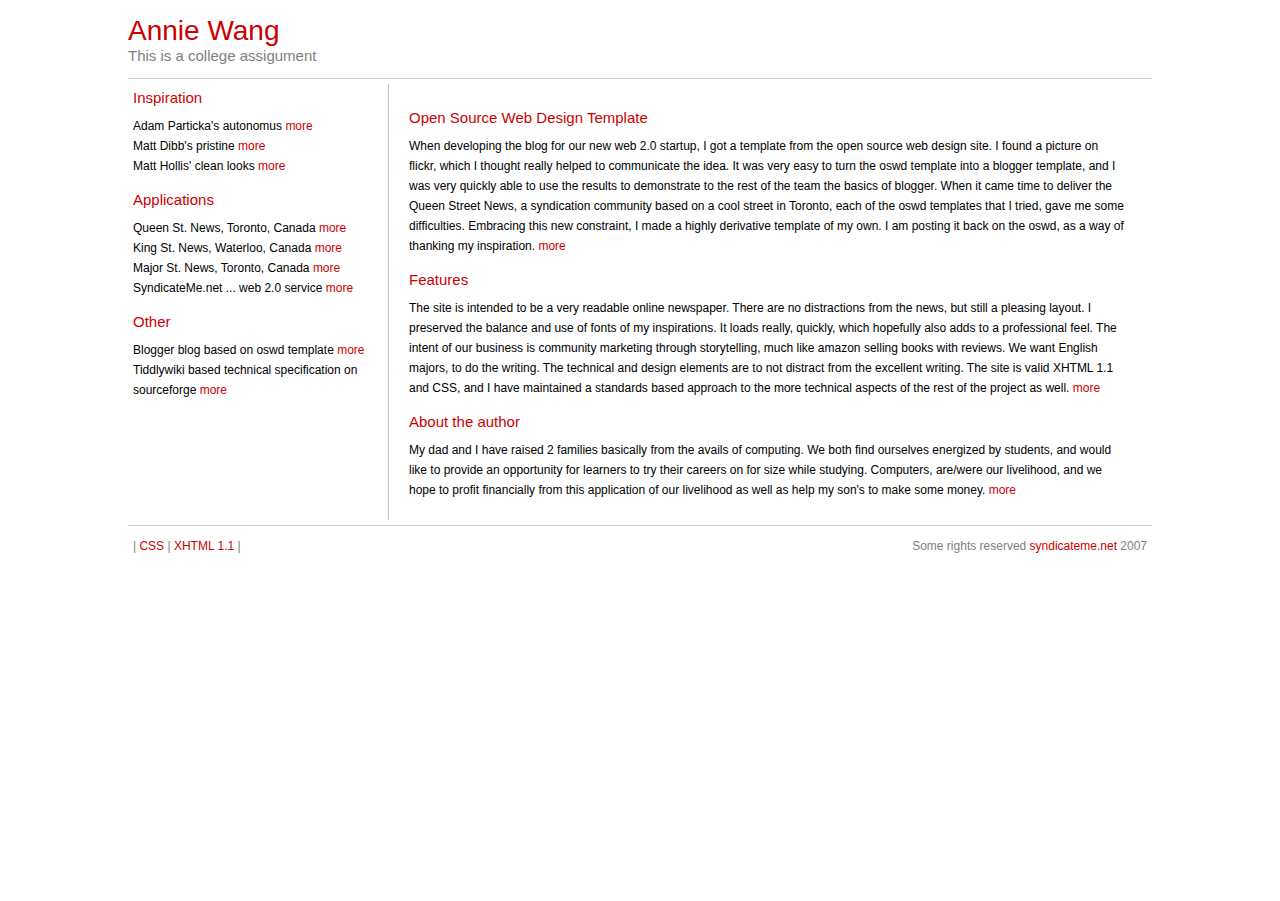
<file: index.html>
<!DOCTYPE html PUBLIC "-//W3C//DTD XHTML 1.1//EN"
  "http://www.w3.org/TR/xhtml11/DTD/xhtml11.dtd">

<html xmlns="http://www.w3.org/1999/xhtml">
<head>
  <meta name="generator" content=
  "HTML Tidy for Linux/x86 (vers 1 September 2005), see www.w3.org" />
  <meta http-equiv="Content-Type" content=
  "text/html; charset=us-ascii" />

  <title>Annin's web</title>
  <link href="style.css" rel="stylesheet" type="text/css" />
</head>

<body>
  <div id="container">
    <div id="header">
      <h1>Annie Wang</h1>

      <h2>This is a college assigument</h2><br />
      <hr />
    </div><!-- end header -->

    <div id="left">
      <h3>Inspiration</h3>

      <p>Adam Particka's autonomus <a href=
      "http://www.oswd.org/design/preview/id/1570/">more</a><br />
      Matt Dibb's pristine <a href=
      "http://www.oswd.org/design/preview/id/3105">more</a><br />
      Matt Hollis' clean looks <a href=
      "http://www.oswd.org/design/preview/id/2613">more</a></p>

      <h3>Applications</h3>

      <p>Queen St. News, Toronto, Canada <a href=
      "http://queenstnews.ca/">more</a><br />
      King St. News, Waterloo, Canada <a href=
      "http://kingstnews.ca/">more</a><br />
      Major St. News, Toronto, Canada <a href=
      "http://majorstnews.ca/">more</a><br />
      SyndicateMe.net ... web 2.0 service <a href=
      "http://syndicateme.net/">more</a></p>

      <h3>Other</h3>

      <p>Blogger blog based on oswd template <a href=
      "http://manyhands.biz/">more</a><br />
      Tiddlywiki based technical specification on sourceforge
      <a href="http://syndicateme.sourceforge.net/">more</a></p>
    </div><!-- end left division -->

    <div id="main">
      <h3>Open Source Web Design Template</h3>

      <p>When developing the blog for our new web 2.0 startup, I
      got a template from the open source web design site. I found
      a picture on flickr, which I thought really helped to
      communicate the idea. It was very easy to turn the oswd
      template into a blogger template, and I was very quickly able
      to use the results to demonstrate to the rest of the team the
      basics of blogger. When it came time to deliver the Queen
      Street News, a syndication community based on a cool street
      in Toronto, each of the oswd templates that I tried, gave me
      some difficulties. Embracing this new constraint, I made a
      highly derivative template of my own. I am posting it back on
      the oswd, as a way of thanking my inspiration. <a href=
      "http://www.oswd.org/">more</a></p>

      <h3>Features</h3>

      <p>The site is intended to be a very readable online
      newspaper. There are no distractions from the news, but still
      a pleasing layout. I preserved the balance and use of fonts
      of my inspirations. It loads really, quickly, which hopefully
      also adds to a professional feel. The intent of our business
      is community marketing through storytelling, much like amazon
      selling books with reviews. We want English majors, to do the
      writing. The technical and design elements are to not
      distract from the excellent writing. The site is valid XHTML
      1.1 and CSS, and I have maintained a standards based approach
      to the more technical aspects of the rest of the project as
      well. <a href=
      "http://en.wikipedia.org/wiki/Community_marketing">more</a></p>

      <h3>About the author</h3>

      <p>My dad and I have raised 2 families basically from the
      avails of computing. We both find ourselves energized by
      students, and would like to provide an opportunity for
      learners to try their careers on for size while studying.
      Computers, are/were our livelihood, and we hope to profit
      financially from this application of our livelihood as well
      as help my son's to make some money. <a href=
      "http://manyhands.biz/about.html">more</a></p>
    </div>

    <div id="footer">
      <hr />

      <p class="left">| <a href=
      "http://jigsaw.w3.org/css-validator/">CSS</a> | <a href=
      "http://validator.w3.org/check?uri=referer">XHTML 1.1</a>
      |</p>

      <p class="right">Some rights reserved <a href=
      "mailto:support@syndicateme.net">syndicateme.net</a> 2007</p>

      <p>&nbsp;</p>
    </div><!-- end footer -->
  </div><!-- end container -->
</body>
</html>
</file>
<file: style.css>
body {
	font-family:arial, verdana, helvetica, sans-serif;
	font-size:12px;
	cursor:default;
	background-color:#FFFFFF
}
* {
	margin: 0px;
	padding: 0px;
	text-decoration: none;
}
html {
	height:100%;
	margin-bottom:1px;
}
#container {
	width: 80%;
	margin-right: auto;
	margin-left: auto;
	text-align: left;
	background-color: #FFFFFF;
}
#header {
	width:100%;
	padding-top:15px;
}
.spacer {
	width:100%;
	height:15px;
}
hr {
	border:0px;
	color:#CCCCCC;
	background-color:#CDCDCD;
	height: 1px;
	width: 100%;
	text-align: left;
}
h1 {
	font-size:28px;
	color:#cc0000;
	background-color:#FFFFFF;
	font-family:Arial, Verdana, Helvetica, sans-serif;
	font-weight:300;
}
h2 {
	font-size:15px;
	color:gray;
	font-family:Arial, Verdana, Helvetica, sans-serif;
	font-weight:300;
	background-color:#FFFFFF;
}
h3 {
	color:#cc0000;
	font-size:15px;
	text-align:left;
	font-weight:300;
	padding:5px;
	margin-top:5px;
}

#left {
	float:left;
	width:250px;
	background-color:#FFFFFF;
	color:black;
}

#main {
	margin					: 5px 5px 5px 260px;
	padding					: 15px;
	border-left				: 1px solid silver;
}
p {
	color:black;
	background-color:#FFFFFF;
	line-height:20px;
	padding:5px;
}
a {
	color:#cc0000;
	background-color:#FFFFFF;
	text-decoration:none;
}
a:hover {
	color:#cc0000;
	background-color:#FFFFFF;
	text-decoration:underline;
}
#footer {
	clear:both;
	font-size:12px;
	font-family:Verdana, Arial, Helvetica, sans-serif;
}
.right {
	color:gray;
	background-color:#FFFFFF;
	float:right;
	font-size:100%;
	margin-top:5px;
}
.left {
	color:gray;
	background-color:#FFFFFF;
	float:left;
	font-size:100%;
	margin-top:5px;
}
</file>
